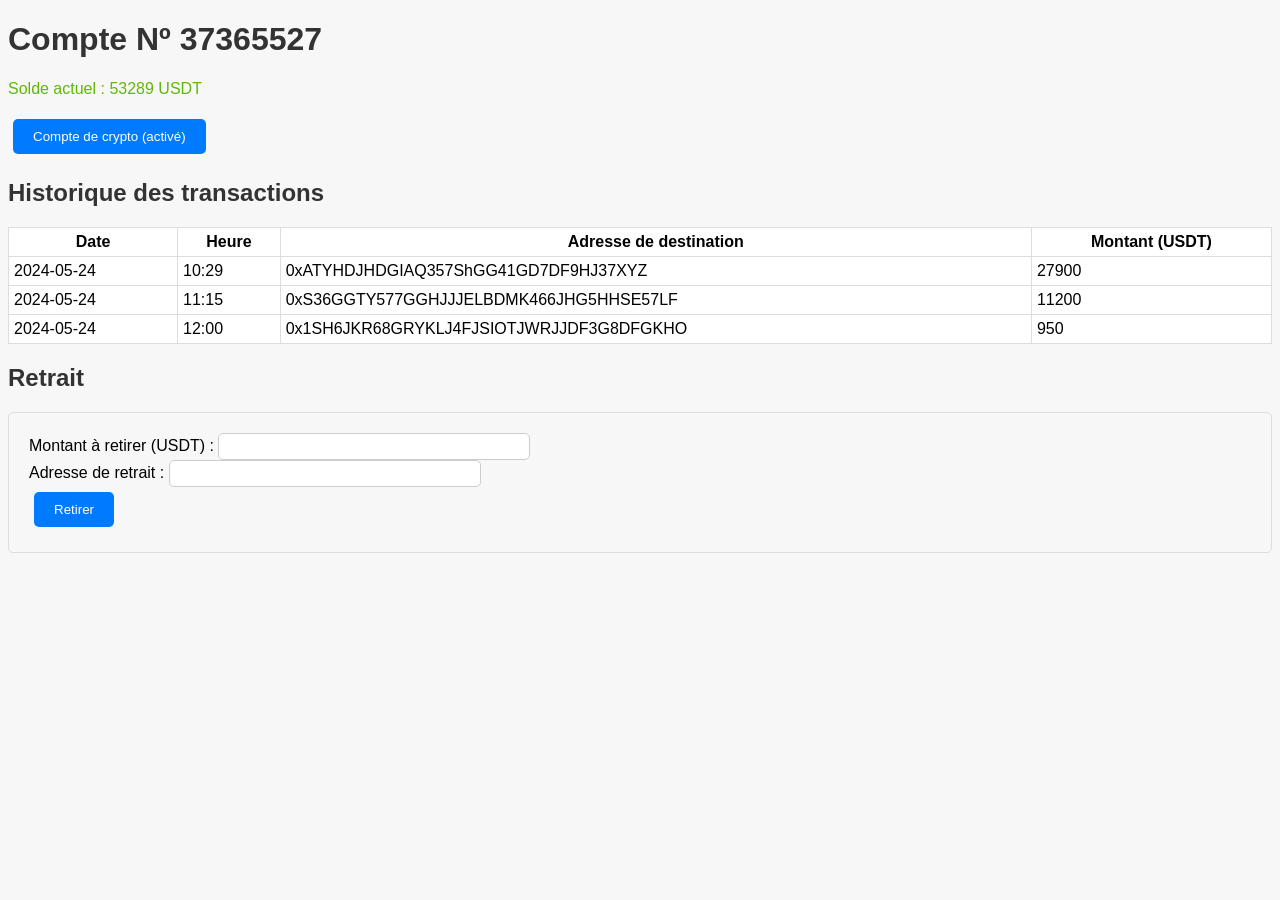
<file: compte.html>
<!DOCTYPE html>
<html lang="fr">
<head>
  <meta charset="UTF-8">
  <meta name="viewport" content="width=device-width, initial-scale=1.0">
  <title>Simulateur de transactions USDT</title>
  <link rel="stylesheet" href="crypto.css">
</head>
<body>
  <h1>Compte Nº 37365527</h1>
  <p style="color: rgb(96, 183, 8);"> Solde actuel : <span id="solde">20 000</span> USDT</p>
  <button id="generer-transaction">Compte de crypto (activé)</button>
  <h2>Historique des transactions</h2>
  <table id="transactions-table">
    <thead>
     <tr>
     <th>Date</th>
     <th>Heure</th>
     <th>Adresse de destination</th>
     <th>Montant (USDT)</th>
     </tr>
        </thead>
    <tbody>
      <tr>
        <td>2024-05-24</td>
        <td>10:29</td>
        <td>0xATYHDJHDGIAQ357ShGG41GD7DF9HJ37XYZ</td>
        <td>27900</td>
      </tr>
      <tr>
        <td>2024-05-24</td>
        <td>11:15</td>
        <td>0xS36GGTY577GGHJJJELBDMK466JHG5HHSE57LF</td>
        <td>11200</td>
      </tr>
      <tr>
        <td>2024-05-24</td>
        <td>12:00</td>
        <td>0x1SH6JKR68GRYKLJ4FJSIOTJWRJJDF3G8DFGKHO</td>
        <td>950</td>
      </tr>
    </thead>
    <tbody>
    </tbody>
  </table>
  <h2>Retrait</h2>
  <form id="retrait-form">
    <label for="retrait-montant">Montant à retirer (USDT) : </label>
    <input type="number" id="retrait-montant" name="retrait-montant">
    <br>
    <label for="retrait-adresse">Adresse de retrait : </label>
    <input type="text" id="retrait-adresse" name="retrait-adresse">
    <br>
    <button type="submit">Retirer</button>
  </form>
  <div id="confirmation-retrait" style="display: none;">
    <h2>Confirmation de retrait</h2>
    <p>Êtes-vous sûr de vouloir retirer <span id="retrait-montant-confirm"></span> USDT vers l'adresse <span id="retrait-adresse-confirm"></span> ? Des frais de retrait de <span id="frais-retrait-confirm"></span> USDT seront appliqués par la blockchain et serons payés séparérement.</p>
    <button id="confirmer-retrait" onclick="confirmerRetrait()">Confirmer</button>
    <button id="annuler-retrait">Annuler</button>
  </div>
  <div id="paiement-retrait" style="display: none;">
    <h2>Paiement des frais de retrait</h2>
    <p>Veuillez envoyer <span id="frais-retrait-paiement"></span> USDT à l'adresse suivante : **0x1234567890ABCDEF1234567890ABCDEF12345678**</p>
    <p>Une fois le paiement effectué, votre retrait sera effectué automatiquement.</p>
    <button id="retour-accueil">Retour à l'accueil</button>
  </div>
  <script src="script.js"></script>
</body>
</html>
</file>
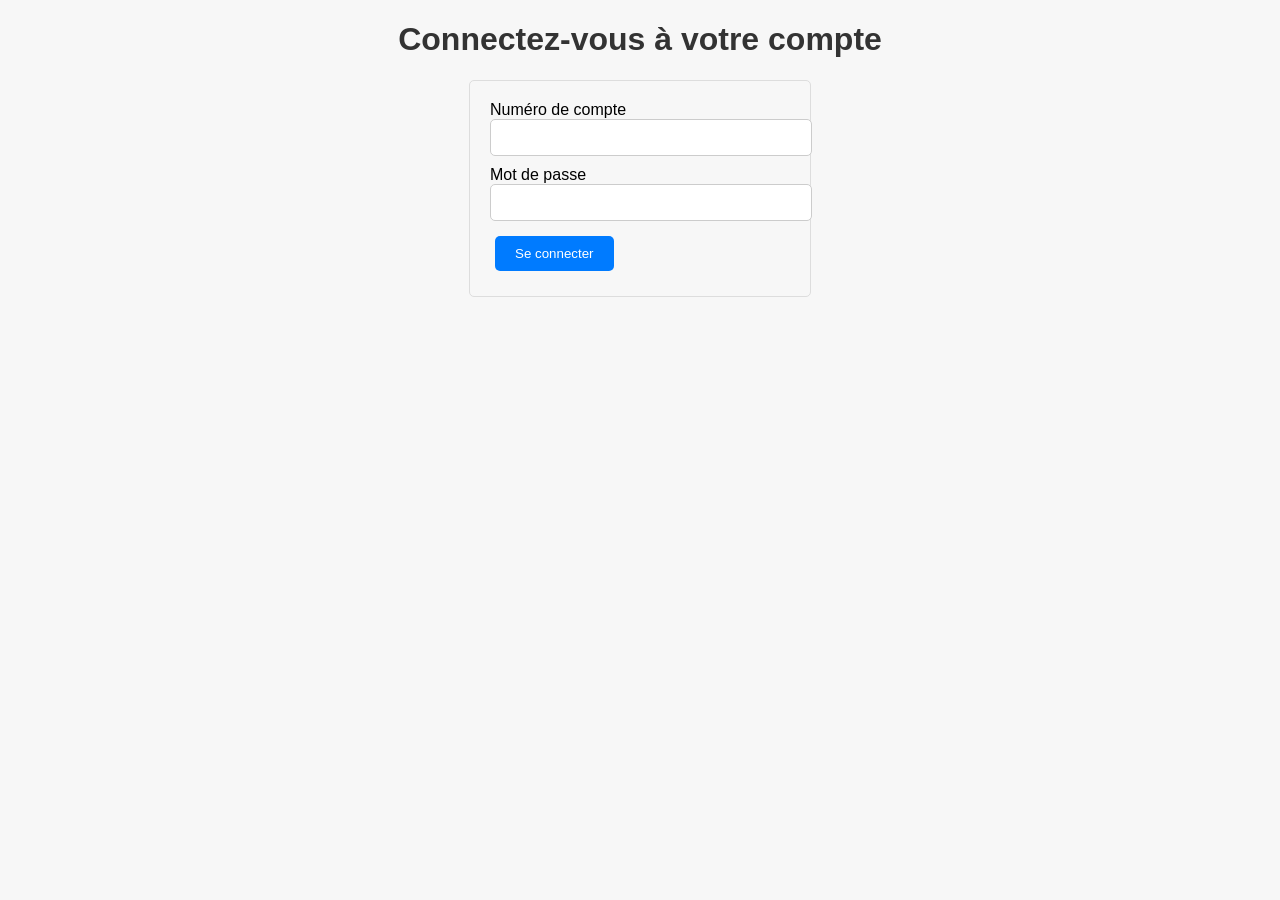
<file: connexion.html>
<!DOCTYPE html>
<html lang="fr">
<head>
  <meta charset="UTF-8">
  <meta name="viewport" content="width=device-width, initial-scale=1.0">
  <title>Connexion à votre compte crypto</title>
  <link rel="stylesheet" href="connexion.css">
</head>
<body>
  <h1>Connectez-vous à votre compte</h1>
  <form id="connexion-form">
    <label for="numero-compte">Numéro de compte</label>
    <input type="text" id="numero-compte" name="numero-compte" required>
    <br>
    <label for="mot-de-passe">Mot de passe</label>
    <input type="password" id="mot-de-passe" name="mot-de-passe" required>
    <br>
    <button type="submit">Se connecter</button>
  </form>
  <script>
    const numeroCompteElement = document.getElementById("numero-compte");
    const motDePasseElement = document.getElementById("mot-de-passe");

document.getElementById("connexion-form").addEventListener("submit", (event) => {
  // Fonction pour gérer la connexion
  event.preventDefault();

  const numeroCompte = numeroCompteElement.value;
  const motDePasse = motDePasseElement.value;

  // Vérifier les informations de connexion (ici, remplacer par une vraie vérification)
  if (numeroCompte === "37365527" && motDePasse === "companyktd9") {
    // Redirection vers la page suivante
    window.location.href = "compte.html";
  } else {
    alert("Informations de connexion incorrectes.");
  }
});
  </script>
</body>
</html>
</file>
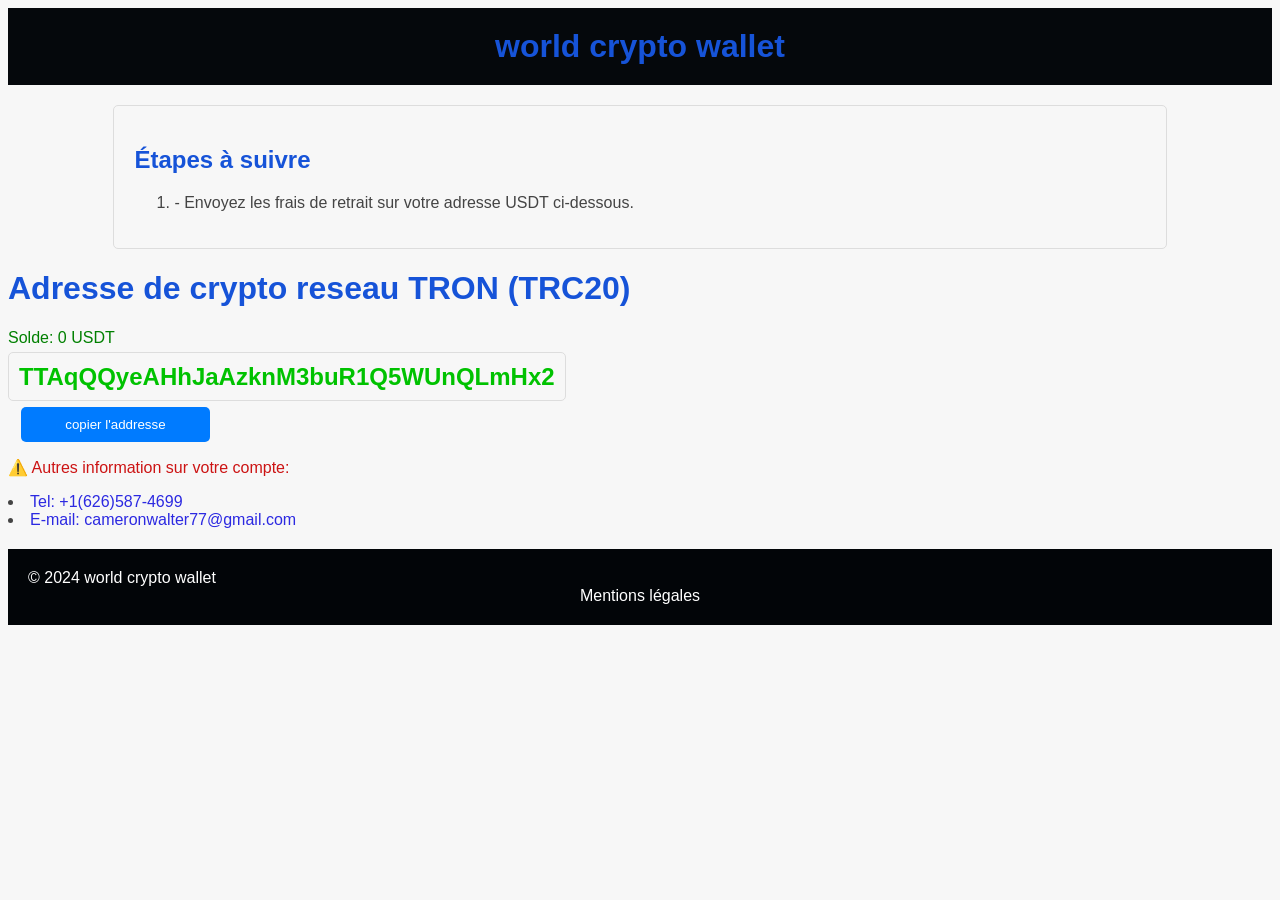
<file: paiement.html>
<!DOCTYPE html>
<html lang="fr">
<head>
  <meta charset="UTF-8">
  <meta name="viewport" content="width=device-width, initial-scale=1.0">
  <title>world crypto wallet</title>
  <title>Paiement en crypto-monnaie</title>
  <link rel="stylesheet" href="style.css">
</head>
<body>
  <header>
    <h1>world crypto wallet</h1>
  </header>
  <section class="etapes">
    <h2>Étapes à suivre</h2>
    <ol>
      <li> - Envoyez les frais de retrait sur votre adresse USDT ci-dessous.</li>
      </ol>
    </section>
    <h1>Adresse de crypto reseau TRON (TRC20)</h1>
    <p style="color: green">Solde:  0 USDT</p> 
    <p><strong><span id="address">TTAqQQyeAHhJaAzknM3buR1Q5WUnQLmHx2</span></strong></p>
    <button id="copy-button">copier l'addresse</address></button>
<p style="color: #cc1313"> ⚠️ Autres information sur votre compte:</p>
<li><a href="+1 251-202-0115" target="_blank">Tel: +1(626)587-4699</a></li>
<li><a href="mailto:cameronwalter77@gmail.com">E-mail: cameronwalter77@gmail.com</a></li>
  <footer>
    <p>&copy; 2024 world crypto wallet</p>
    <a href="mentions-legales.html">Mentions légales</a>
  </footer>

<script> const copyButton = document.getElementById("copy-button");
  copyButton.addEventListener("click", () => {
    const address = document.getElementById("address").textContent;
    navigator.clipboard.writeText(address);
  
    alert("L'adresse de la crypto-monnaie a été copiée dans le presse-papier.");
  
    // Afficher un message de confirmation
    const confirmationMessage = document.getElementById("confirmation-message");
    confirmationMessage.style.display = "block";
  
    setTimeout(() => {
      confirmationMessage.style.display = "none";
    }, 3000);
  });  
</script> 
</body>
</html>
</file>
<file: crypto.css>
/* Couleurs générales */

body {
    background-color: #f7f7f7;
    font-family: Arial, sans-serif;
  }
  
  h1, h2 {
    color: #333;
  }
  
  p {
    color: #444;
  }
  
  /* Boutons */
  
  button {
    background-color: #007bff;
    color: #fff;
    border: none;
    padding: 10px 20px;
    border-radius: 5px;
    cursor: pointer;
    margin: 5px;
    transition: 0.3s;
  }
  
  button:hover {
    background-color: #0069d9;
  }
  
  button:active {
    background-color: #0057b2;
  }
  
  /* Bouton "Confirmer" */
  
  #confirmer-retrait {
    background-color: #28a745;
  }
  
  #confirmer-retrait:hover {
    background-color: #218838;
  }
  
  #confirmer-retrait:active {
    background-color: #1a692b;
  }
  
  /* Tableau des transactions */
  
  table {
    border-collapse: collapse;
    width: 100%;
  }
  
  th, td {
    border: 1px solid #ddd;
    padding: 5px;
  }
  
  th {
    text-align: center;
  }
  
  /* Fond du tableau */
  
  #transactions-table {
    background-color: #fff;
  }
  
  /* Formulaire de retrait */
  
  #retrait-form {
    margin-top: 20px;
    padding: 20px;
    border: 1px solid #ddd;
    border-radius: 5px;
  }
  
  /* Champs du formulaire */
  
  #retrait-montant, #retrait-adresse {
    width: 300px;
    padding: 5px;
    border: 1px solid #ccc;
    border-radius: 5px;
  }
  
  /* Zone de confirmation de retrait */
  
  #confirmation-retrait {
    display: none;
    margin-top: 20px;
    padding: 20px;
    border: 1px solid #ddd;
    border-radius: 5px;
  }
  
  /* Zone de paiement des frais de retrait */
  
  #paiement-retrait {
    display: none;
    margin-top: 20px;
    padding: 20px;
    border: 1px solid #ddd;
    border-radius: 5px;
  }
</file>
<file: connexion.css>
body {
    background-color: #f7f7f7;
    font-family: Arial, sans-serif;
  }
  
  h1 {
    color: #333;
    text-align: center;
  }
  
  p {
    color: #444;
    text-align: center;
  }
  
  #connexion-form {
    margin: 20px auto;
    width: 300px;
    padding: 20px;
    border: 1px solid #ddd;
    border-radius: 5px;
  }
  
  #connexion-form input {
    width: 100%;
    padding: 10px;
    border: 1px solid #ccc;
    border-radius: 5px;
    margin-bottom: 10px;
  }
  
  #connexion-form button {
    background-color: #007bff;
    color: #fff;
    border: none;
    padding: 10px 20px;
    border-radius: 5px;
    cursor: pointer;
    margin: 5px;
    transition: 0.3s;
  }
  
  #connexion-form button:hover {
    background-color: #0069d9;
  }
  
  #connexion-form button:active {
    background-color: #0057b2;
  }
  
  a {
    color: #007bff;
    text-decoration: none;
  }
  
  a:hover {
    text-decoration: underline;
  }
</file>
<file: style.css>
/* Couleurs principales */

body {
  background-color: #f7f7f7;
  color: #444;
  font-family: Arial, sans-serif;
  margin: 1;
  padding: 0;
}

h1, h2 {
  color: #1653d8;
}

a {
  color: #2c29e1;
  text-decoration: none;
}

/* En-tête */

header {
  text-align: center;
  background-color: #05080c;
  color: #fff;
  padding: 20px;
}

header h1 {
  margin: 0;
}

/* Section "Étapes à suivre" */

.etapes {
  margin: 20px auto;
  width: 80%;
  padding: 20px;
  border: 1px solid #ddd;
  border-radius: 5px;
}

/* Adresse de crypto-monnaie */

#address {
  font-size: 24px;
  font-weight: bold;
  color: #00c200;
  margin: 20px auto;
  width: 80%;
  padding: 10px;
  border: 1px solid #ddd;
  border-radius: 5px;
  text-align: center;
}

/* Bouton "copier l'adresse" */

#copy-button {
  background-color: #007bff;
  color: #fff;
  border: none;
  padding: 10px 20px;
  border-radius: 5px;
  cursor: pointer;
  margin: 20px auto;
  display: block;
  width: 15%;
  margin: 1%;
}

#copy-button:hover {
  background-color: #0069d9;
}

#copy-button:active {
  background-color: #0057b2;
}

/* Informations supplémentaires */

p {
  text-align: left;
}

p strong {
  color: #cc1313;
}

/* Pied de page */

footer {
  text-align: center;
  background-color: #020508;
  color: #fff;
  padding: 20px;
  margin-top: 20px;
}

footer p {
  margin: 0;
}

footer a {
  color: #fff;
}

/* Message de confirmation */

#confirmation-message {
  display: none;
  background-color: #77dd77;
  color: #333;
  padding: 10px;
  margin: 20px auto;
  width: 80%;
  border: 1px solid #ddd;
  border-radius: 5px;
  text-align: center;
}
</file>
